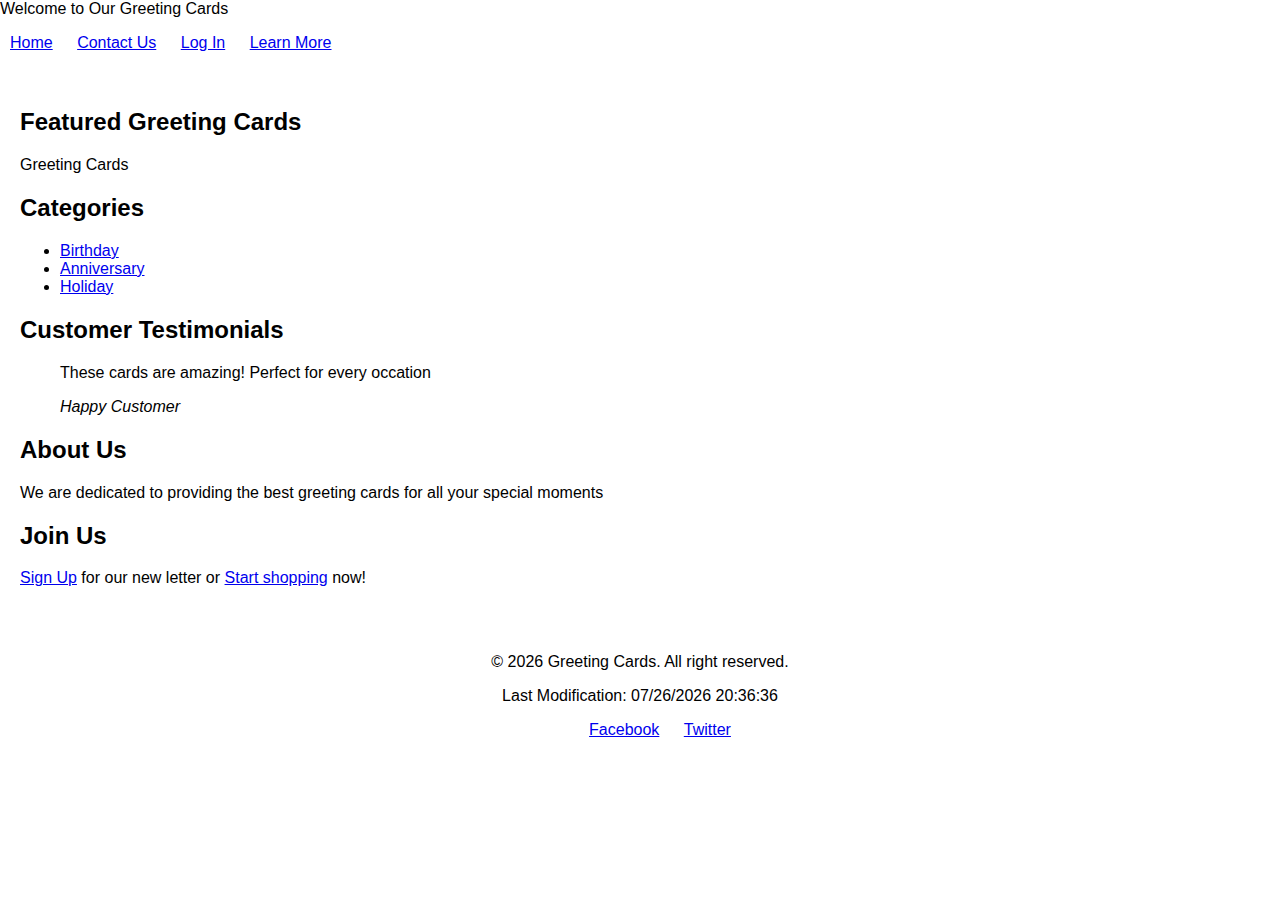
<file: index.html>
<!DOCTYPE html>
<html lang="en">

<head>
    <meta charset="UTF-8">
    <meta name="viewport" content="width=device-width, initial-scale=1.0">
    <title>My Website</title>
    <meta name="description" content="My Cards Creation, Evangelis Albesa, Connect With Nature">
    <meta name="author" content="Evangelis Albesa">
    <link rel="stylesheet" href="styles/myhome.css">
    <script src="scripts/myhome.js" defer></script>
</head>

<body>
    <headerp
        <h1>Welcome to Our Greeting Cards</h1>
        <nav>
            <ul>
                <li><a href="myhome.html">Home</a></li>
                <li><a href="mycontactus.html">Contact Us</a></li>
                <li><a href="mylogin.html">Log In</a></li>
                <li><a href="mylearnmore.html">Learn More</a></li>
            </ul>
        </nav>
    </header>
    <main>
        <section id="featured-cards">
            <h2>Featured Greeting Cards</h2>
            <div class="card-carousel">
                Greeting Cards
            </div>
        </section>
        <section id="categories">
            <h2>Categories</h2>
            <ul>
                <li><a href="birthday.html">Birthday</a></li>
                <li><a href="anniversary.html">Anniversary</a></li>
                <li><a href="holiday.html">Holiday</a></li>
            </ul>
        </section>
        <section id="special-offers">
            <h2>Customer Testimonials</h2>
            <blockquote>
                <p>These cards are amazing! Perfect for every occation</p>
                <cite>Happy Customer</cite>
            </blockquote>
        </section>
        <section id="about us">
            <h2>About Us</h2>
            <p>We are dedicated to providing the best greeting cards for all your special moments</p>
        </section>
        <section id="call-to-action">
            <h2>Join Us</h2>
            <p><a href="signup.html">Sign Up</a>
                for our new letter or <a href="shop.html">Start shopping</a> now!</p>
        </section>
    </main>
    <footer>
        <p> &copy; <span id="currentyear"></span>
            Greeting Cards. All right reserved. </p>
        </p>
        <div id="lastModified"></div>
        <ul>
            <li><a href="https://facebook.com">Facebook</a></li>
            <li><a href="https:twitter.com">Twitter</a></li>
        </ul>

    </footer>
</body>

</html>
</file>
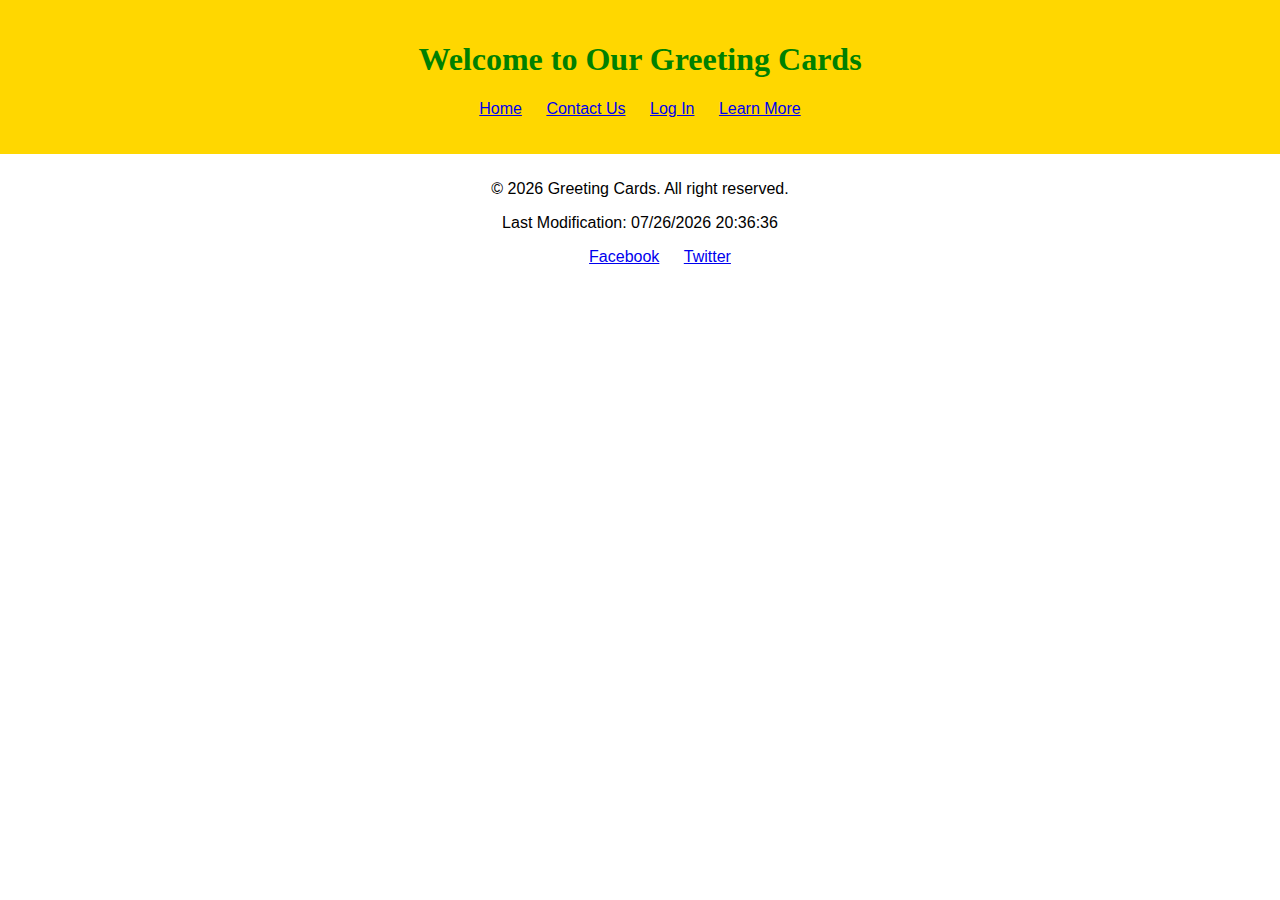
<file: mycontactus.html>
<!DOCTYPE html>
<html lang="en">

<head>
    <meta charset="UTF-8">
    <meta name="viewport" content="width=device-width, initial-scale=1.0">
    <title>My Website</title>
    <meta name="author" content="Evangelis Albesa">
    <link rel="stylesheet" href="styles/mycontactus.css">
    <script src="scripts/mycontactus.js" defer></script>
</head>

<body>
    <header>
        <h1>Welcome to Our Greeting Cards</h1>
        <nav>
            <ul>
                <li><a href="myhome.html">Home</a></li>
                <li><a href="mycontactus.html">Contact Us</a></li>
                <li><a href="mylogin.html">Log In</a></li>
                <li><a href="mylearnmore.html">Learn More</a></li>
            </ul>
        </nav>
    </header>
    <main>

    </main>
    <footer>
        <p> &copy; <span id="currentyear"></span>
            Greeting Cards. All right reserved. </p>
        </p>
        <div id="lastModified"></div>
        <ul>
            <li><a href="https://facebook.com">Facebook</a></li>
            <li><a href="https:twitter.com">Twitter</a></li>
        </ul>
    </footer>
</body>

</html>
</file>
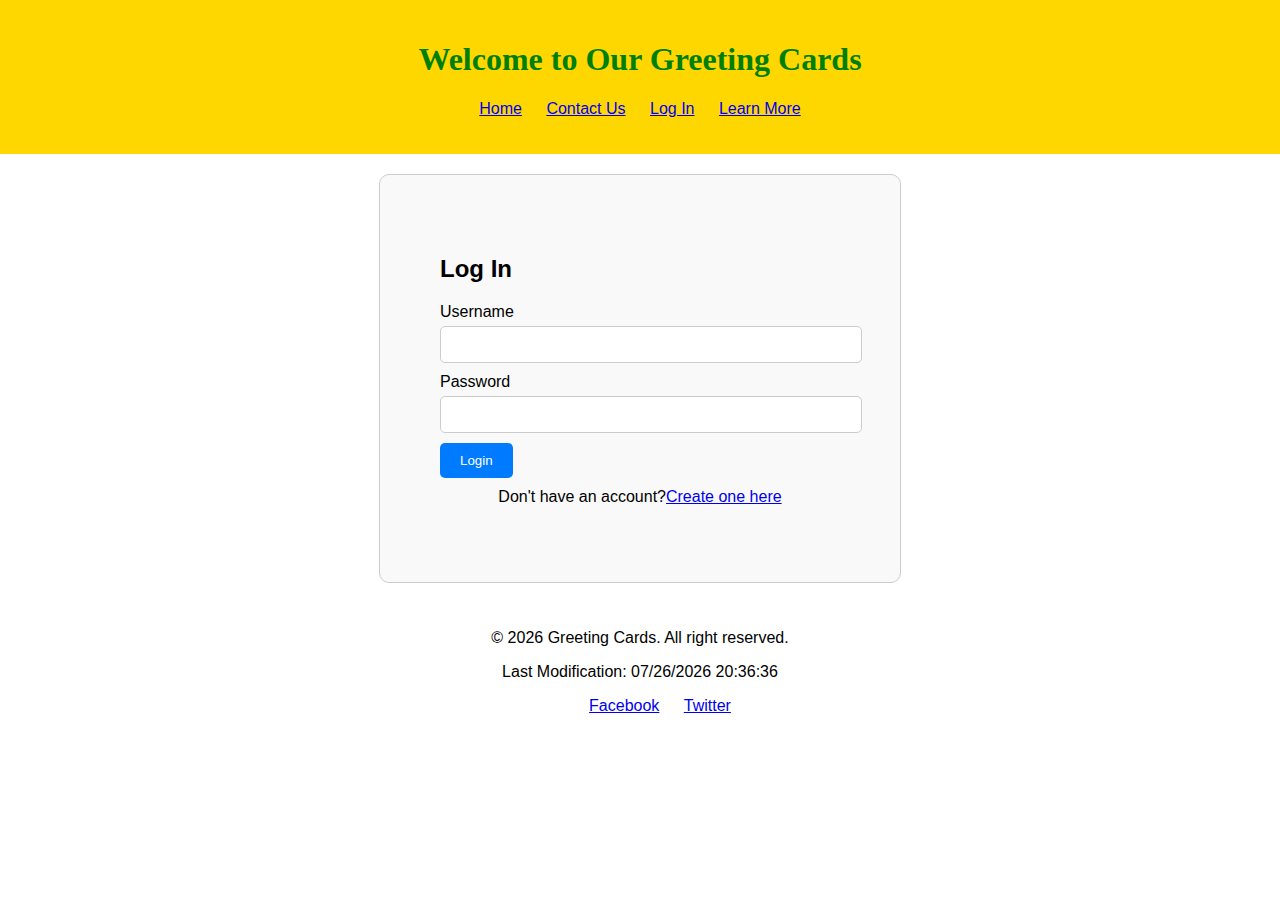
<file: mylogin.html>
<!DOCTYPE html>
<html lang="en">

<head>
    <meta charset="UTF-8">
    <meta name="viewport" content="width=device-width, initial-scale=1.0">
    <title>Login - Greetings Cards</title>
    <link rel="stylesheet" href="styles/mylogin.css">
    <script src="scripts/mylogin.js" defer></script>
</head>

<body>
    <header>
        <h1>Welcome to Our Greeting Cards</h1>
        <nav>
            <ul>
                <li><a href="myhome.html">Home</a></li>
                <li><a href="mycontactus.html">Contact Us</a></li>
                <li><a href="mylogin.html">Log In</a></li>
                <li><a href="mylearnmore.html">Learn More</a></li>
            </ul>
        </nav>
    </header>
    <main>
        <section id="login-form">
            <h2>Log In</h2>
            <form action="submit_login.php" method="post">
                <label for="username">Username</label>
                <input type="text" id="username" name="username" required>

                <label for="password">Password</label>
                <input type="password" id="password" name="password" required>

                <button type="submit">Login</button>
                <p>Don't have an account?<a href="register.html">Create one here</a>
                </p>
            </form>
        </section>
    </main>
    <footer>
        <p> &copy; <span id="currentyear"></span>
            Greeting Cards. All right reserved. </p>
        </p>
        <div id="lastModified"></div>
        <ul>
            <li><a href="https://facebook.com">Facebook</a></li>
            <li><a href="https:twitter.com">Twitter</a></li>
        </ul>
    </footer>
</body>

</html>
</file>
<file: styles/myhome.css>
body {
    font-family: Arial, Helvetica, sans-serif;
    margin: 0;
    padding: 0;
}

h1 {
    font-family: cursive;
    color: green;
}

header {
    background-color: gold;
    padding: 20px;
    text-align: center;
}

nav ul {
    list-style-type: none;
    padding: 0;
}

nav ul li {
    display: inline;
    margin: 0 10px;
}

main {
    padding: 20px;
}

section {
    margin-bottom: 20px;
}

footer {
    background-color: f8f9fa;
    padding: 10px;
    text-align: center;
}

footer ul {
    list-style-type: none;
}

footer ul li {
    display: inline;
    margin: 0 10px;
}
</file>
<file: styles/mycontactus.css>
body {
    font-family: Arial, Helvetica, sans-serif;
    margin: 0;
    padding: 0;
}

h1 {
    font-family: cursive;
    color: green;
}

header {
    background-color: gold;
    padding: 20px;
    text-align: center;
}

nav ul {
    list-style-type: none;
    padding: 0;
}

nav ul li {
    display: inline;
    margin: 0 10px;
}

footer {
    background-color: f8f9fa;
    padding: 10px;
    text-align: center;
}

footer ul {
    list-style-type: none;
}

footer ul li {
    display: inline;
    margin: 0 10px;
}
</file>
<file: styles/mylogin.css>
body {
    font-family: Arial, Helvetica, sans-serif;
    margin: 0;
    padding: 0;
}

h1 {
    font-family: cursive;
    color: green;
}

header {
    background-color: gold;
    padding: 20px;
    text-align: center;
}

nav ul {
    list-style-type: none;
    padding: 0;
}

nav ul li {
    display: inline;
    margin: 0 10px;
}

main {
    padding: 20px;
}

section {
    margin-bottom: 20px;
}

#login-form {
    max-width: 400px;
    margin: auto;
    padding: 60px;
    border: 1px solid #ccc;
    border-radius: 10px;
    background-color: #f9f9f9;
}

#login-form label {
    display: block;
    margin-bottom: 5px;
}

#login-form input {
    width: 100%;
    padding: 10px;
    margin-bottom: 10px;
    border: 1px solid #ccc;
    border-radius: 5px;
}

#login-form button {
    padding: 10px 20px;
    background-color: #007bff;
    color: white;
    border: none;
    border-radius: 5px;
    cursor: pointer;
}

#login-form button:hover {
    background-color: #0056b3;
}

#login-form p,
#registration-form p {
    text-align: center;
    margin-top: 10px;
}

footer {
    background-color: f8f9fa;
    padding: 10px;
    text-align: center;
}

footer ul {
    list-style-type: none;
}

footer ul li {
    display: inline;
    margin: 0 10px;
}
</file>
